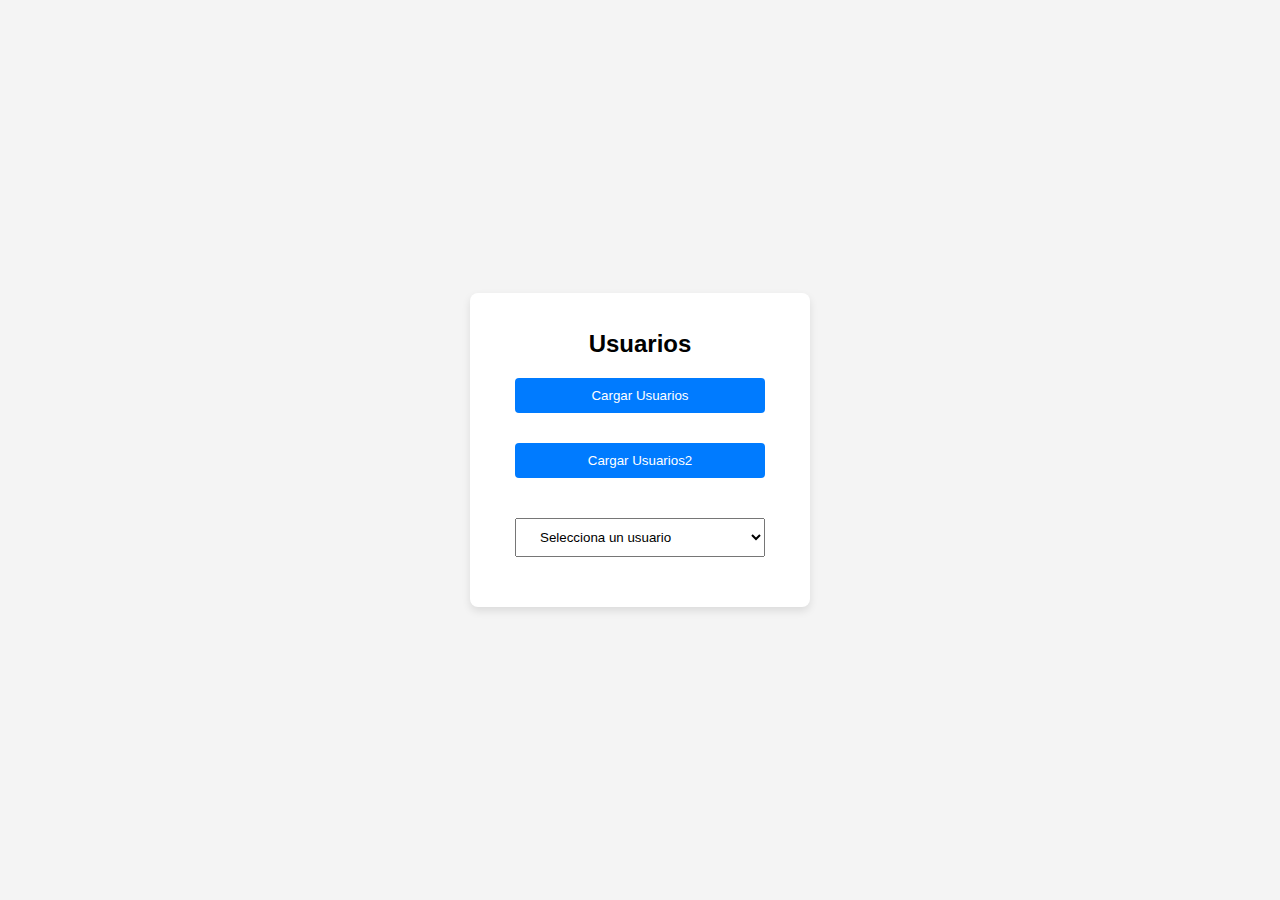
<file: asyncAwait/index.html>
<!DOCTYPE html>
<html lang="es">
<head>
  <meta charset="UTF-8">
  <meta name="viewport" content="width=device-width, initial-scale=1.0">
  <title>Ejemplo de Async/Await</title>
  <link rel="stylesheet" href="css/styles.css">
</head>
<body>
 <div class="container">
    <h1>Usuarios</h1>
    <div class="card">
      <button id="loadButton">Cargar Usuarios</button>
      <button id="loadButton2">Cargar Usuarios2</button>
<div id="salida2">

</div>
      
      <select id="userSelect" class="selectstyle">
        <option value="" disabled selected>Selecciona un usuario</option>
      </select>
      <div id="errorMessage" class="error-message">
      <!-- Aquí se mostrarán los errores -->
      </div>
    </div>
  </div>

  <script src="javascript/script.js"></script>
</body>
</html>
</file>
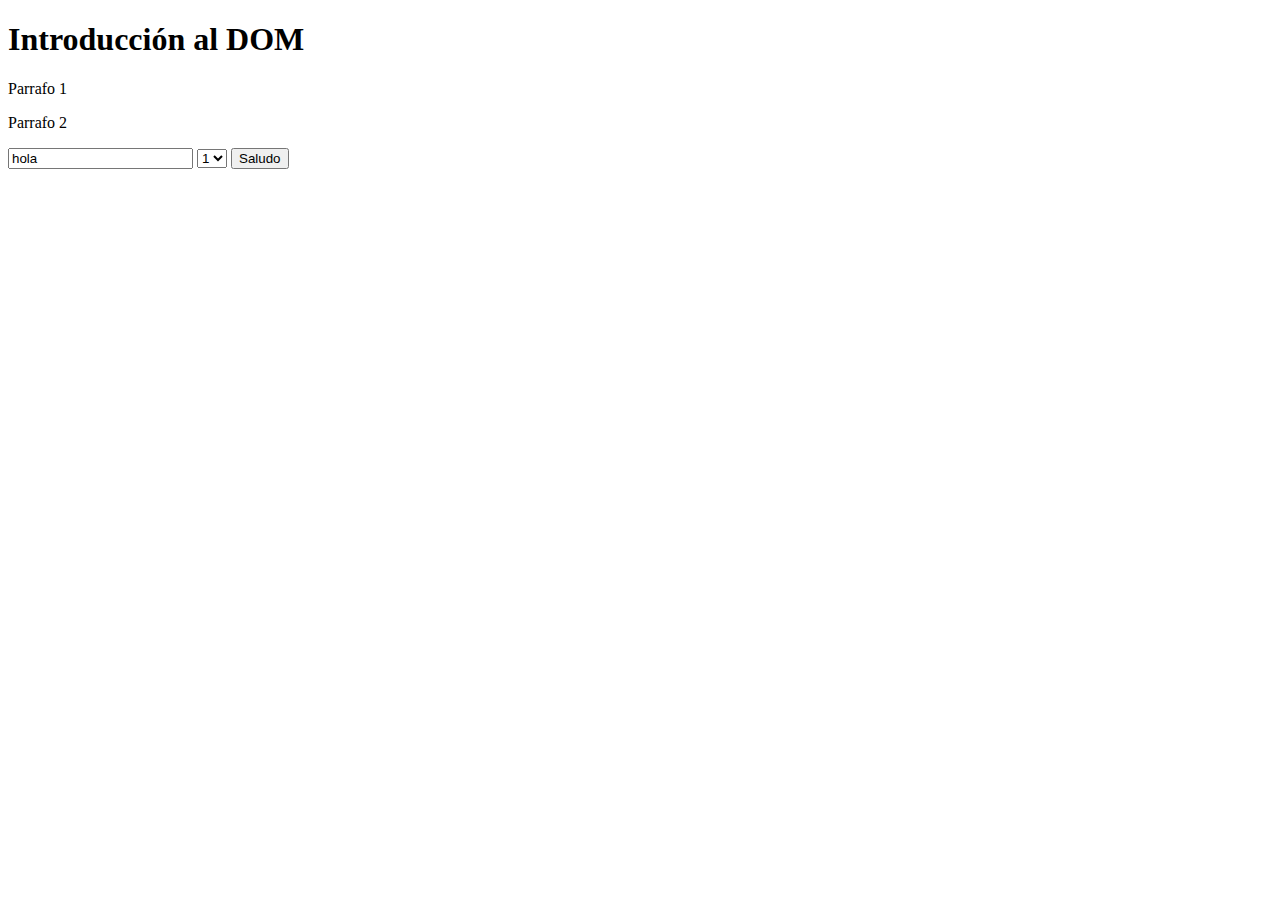
<file: DOM/index.html>
<!DOCTYPE html>
<html lang="en">
<head>
    <meta charset="UTF-8">
    <meta name="viewport" content="width=device-width, initial-scale=1.0">
    <title>Introducción al DOM</title>
</head>
<body>
    <h1>Introducción al DOM</h1>
    <p id="par1">Parrafo 1</p>
    <p id="par2">Parrafo 2</p>
    <input id="saludos" type="text" value="hola">
    
    <select id="opciones">
        <option value="1">1</option>
        <option value="2">2</option>
        <option value="3">3</option>
    </select>
    
    <button onclick="saludar()">Saludo</button>
    <script>
        const parrafo1 = document.getElementById("par1").textContent;
        console.log(parrafo1);
        
        function saludar(){
            const valor = document.getElementById("opciones").value;

            console.log(valor);
        }
    </script>
</body>
</html>
</file>
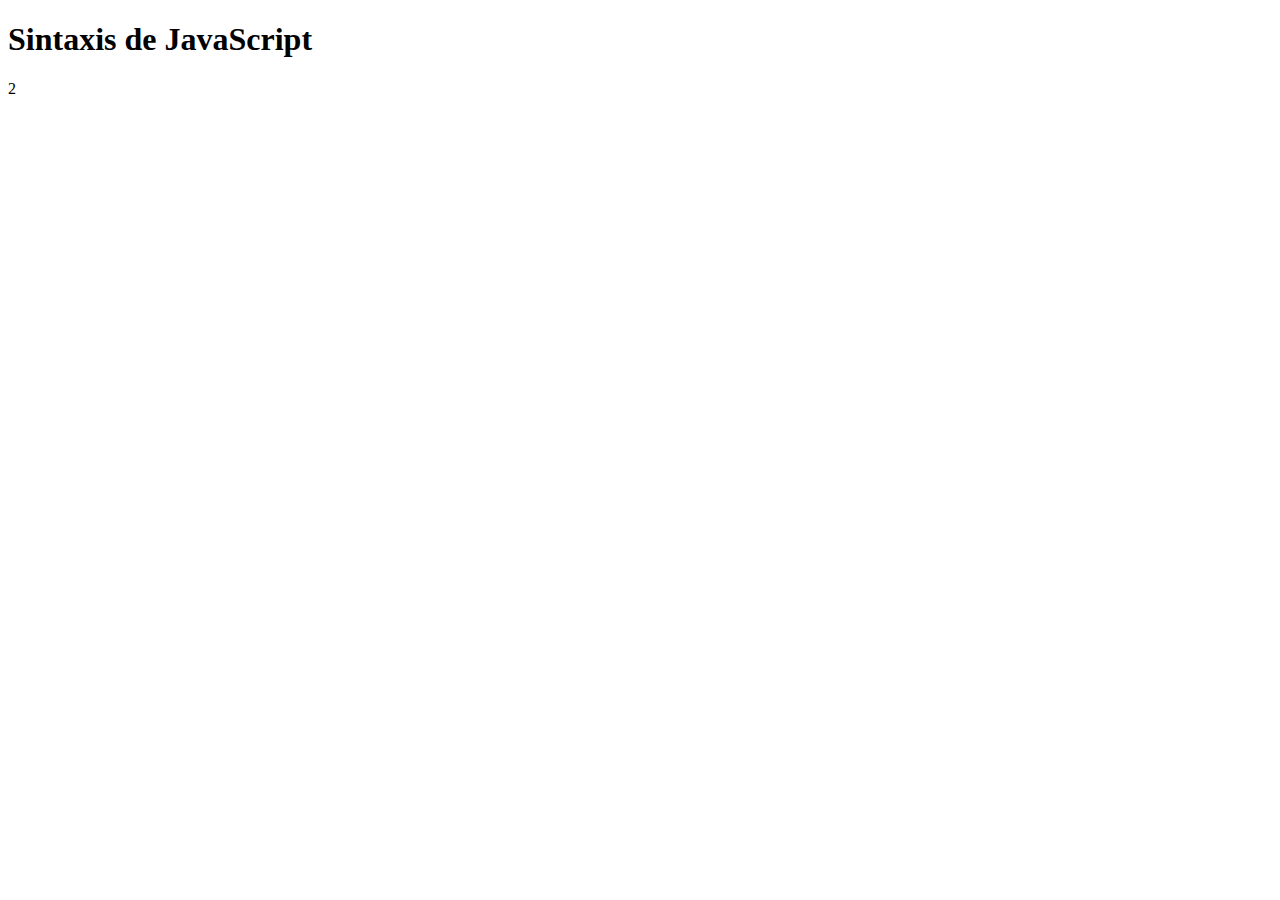
<file: SintaxisJavaScript/index.html>
<!DOCTYPE html>
<html lang="en">
<head>
    <meta charset="UTF-8">
    <meta name="viewport" content="width=device-width, initial-scale=1.0">
    <title>Curso JavaScript | Sintaxis JavaScript</title>
</head>
<body>
    <h1>Sintaxis de JavaScript</h1>2
    <script>
        //Este es un ejemplo de comentario
        /*Comentario 1 linea 
          Comentario 2 lineas */
        
        /*Cuando declaramos con let, le estamos indicando al programa que esta variable 
        puede cambiar en tiempo de ejecución*/
        let saludo = "hola buenas noches";
        saludo = "nuevo valor";

        //console.log(saludo);
        /*Asi es como se declara una varaible constante*/
        const edad = 3.1416;
        //console.log(edad);

        /*const repeticiones = 10;
        let incremento = 1;

        for(incremento ; incremento <= repeticiones; incremento ++){
            console.log("No. repetición : "+incremento+" de :"+repeticiones);
        }*/

        let nombre = "Sergio";
        bombre = "enrique";
        //console.log(nombre);

        /*Una array se definen los valorer entre corchetes 
        separados por , coma */
        let miarreglo = [1,2,3,4,5,6,7,8];
        miarreglo.push("Sergio"); //Aqui agregamos un elemento al array
        //miarreglo.pop();          // Para quitar el ultimo elemento
        

        for (let index = 0; index < miarreglo.length; index++) {
            const element = miarreglo[index] ;
            if(typeof(element) == "number"){
                if(element % 2 == 0 ){
                // console.log("El numero ",element," es par");
                }
            else{
                //console.log("El numero ",element," es impar");
                }
            }
            
        }

        const esVerdad =  true;
        const esFalso  =  false;

        //console.log("Valor verdadero : ",esVerdad," valor falso : ",esFalso);

        let persona = {nombre:"Sergio",edad:34,estado:"Hidalgo",telefono:"7712212104"};
        let nombres = persona.edad;
        //console.log(persona);
        //console.log(nombres);

        /*if = SI se cumple la condición se eejcuta el codigo asiganado y si no tambien el 
        ejecuta el codigo asiganado*/
        //ejempo del operado AND &&
        const n1 =  "5";
        const n2 =  "15";
        /*if(n1 === n2){
            console.log("son iguales");
        }else{
            console.log("no son iguales");
        }*/

        /*if(n1 !== n2 ){
            console.log("no son iguales");
        }else{
            console.log("Son iguales");
        }*/

        if(parseInt(n1) >= parseInt(n2))
        {
            //console.log("El valor de n1 ",n1," y de n2 el mayor");
        }else{
           // console.log("El valor de n1 ",n1," y de n2 ",n2, "son diferentes.");
        }

        function saludar (n2){
            return "Hola, "+n2;
        }

        function despedir(n2){
            let despedida = "Adios";
            return despedida;
        }

        //console.log(saludar(n2));
        //console.log(despedir(n2));

        /*let frutas = ["Manzana","Piña","Pera"];
        console.log(frutas.length);
        
        frutas.push("Tamarindo");

        console.log(frutas.length);*/

        



    </script>
</body>
</html>
</file>
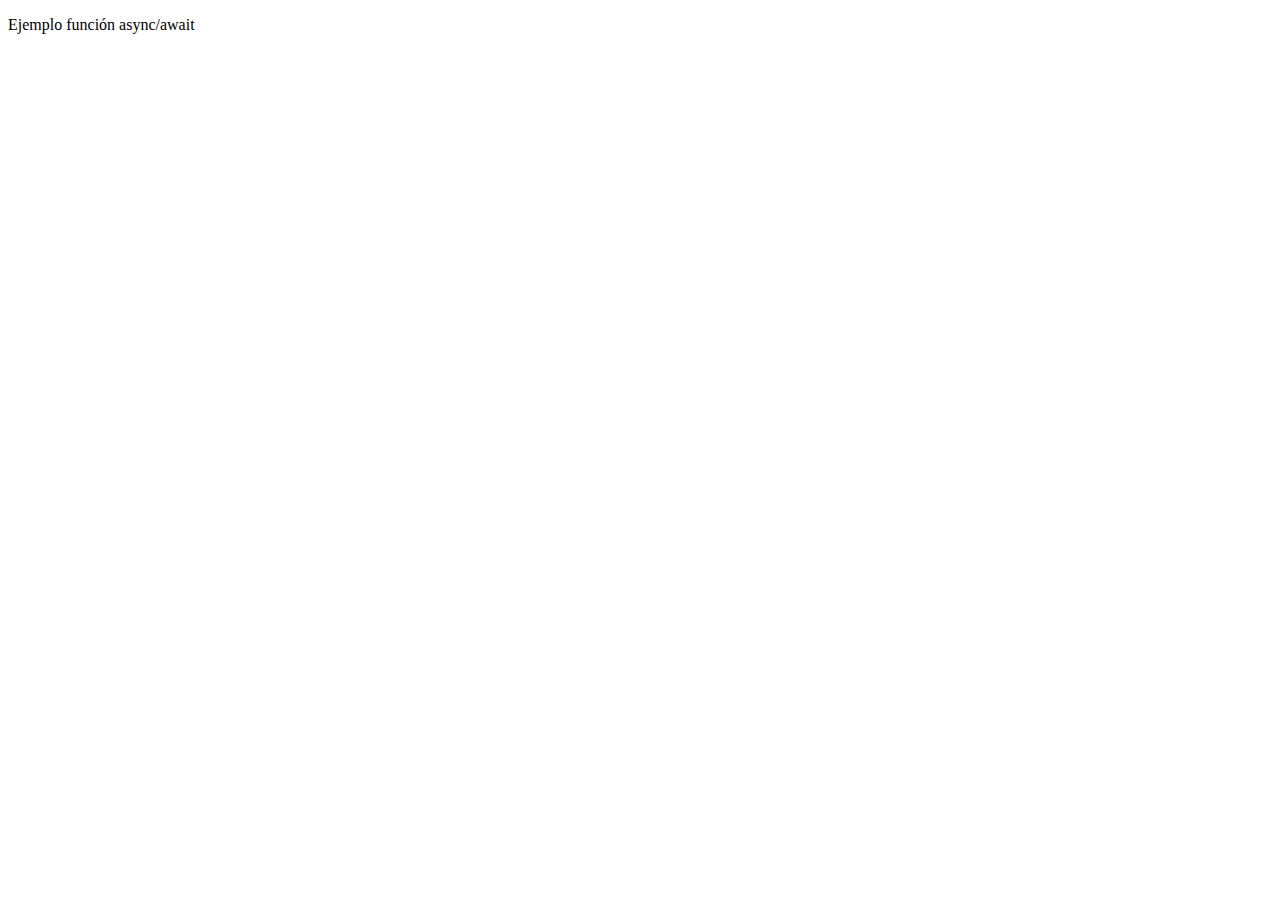
<file: asyncAwait/Ejemplos_Asinc_awit/index.html>
<!DOCTYPE html>
<html lang="en">
<head>
  <meta charset="UTF-8">
  <meta name="viewport" content="width=device-width, initial-scale=1.0">
  <title>Ejemplo función async/await</title>
</head>
<body>
  <p>Ejemplo función async/await</p>
</body>
<script>

  async function obtenerUsuario() {
  try {
    const respuesta = await fetch('https://jsonplaceholder.typicode.com/users/1');
    //console.log(respuesta);
    
    if (!respuesta.ok) {
      throw new Error('Error en la respuesta de la API');
    }
    const datos = await respuesta.json();
    console.log('Datos del usuario:', datos.name," Compania : ",datos.company.name);
  } catch (error) {
    console.error('Hubo un problema con la solicitud:', error);
  }
}

obtenerUsuario();

</script>
</html>
</file>
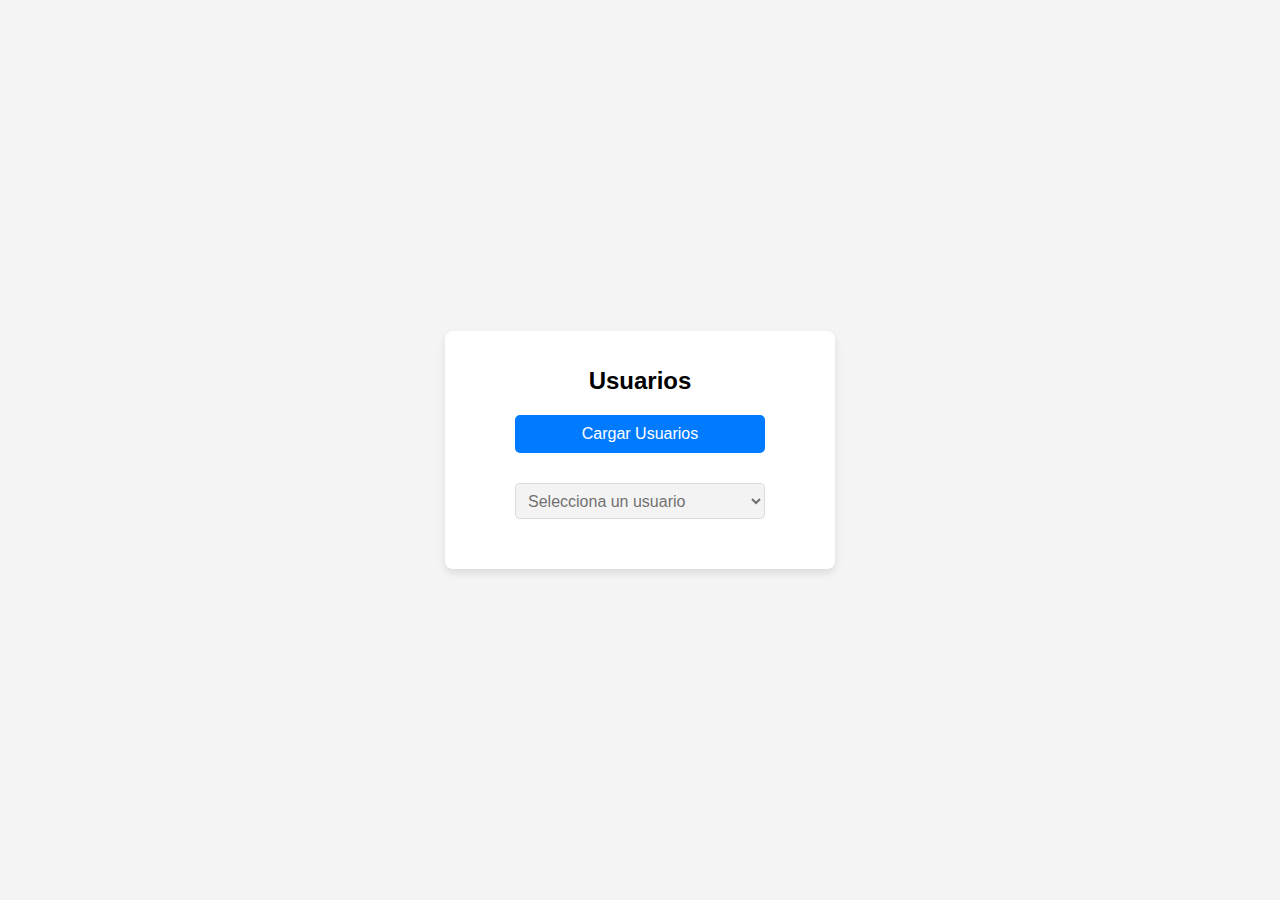
<file: asyncAwait/inicio.html>
<!DOCTYPE html>
<html lang="es">
<head>
  <meta charset="UTF-8">
  <meta name="viewport" content="width=device-width, initial-scale=1.0">
  <title>Ejemplo de Async/Await</title>
  <link rel="stylesheet" href="css/styles2.css">
</head>
<body>
<div class="container">
    <h1>Usuarios</h1>
    <div class="card">
        <!-- Botón para cargar usuarios -->
        <button id="loadButton">Cargar Usuarios</button>

        <!-- Select para mostrar los usuarios cargados -->
        <select id="userSelect" class="user-list" disabled>
            <option value="">Selecciona un usuario</option>
        </select>

        <!-- Área para mostrar los mensajes de error -->
        <div id="errorMessage" class="error-message"></div>
    </div>

    <!-- Contenedor para mostrar las tarjetas de los usuarios -->
    <div id="userCards" class="user-cards-container">
        <!-- Las tarjetas de usuario se agregarán aquí dinámicamente -->
        <div id="userCardTemplate" class="card" style="display:none;">
            <h3 id="userName"></h3>
            <p id="userUsername"></p>
            <p id="userEmail"></p>
            <p id="userCity"></p>
        </div>
    </div>
</div>

<script src="javascript/script2.js"></script>
</body>
</html>
</file>
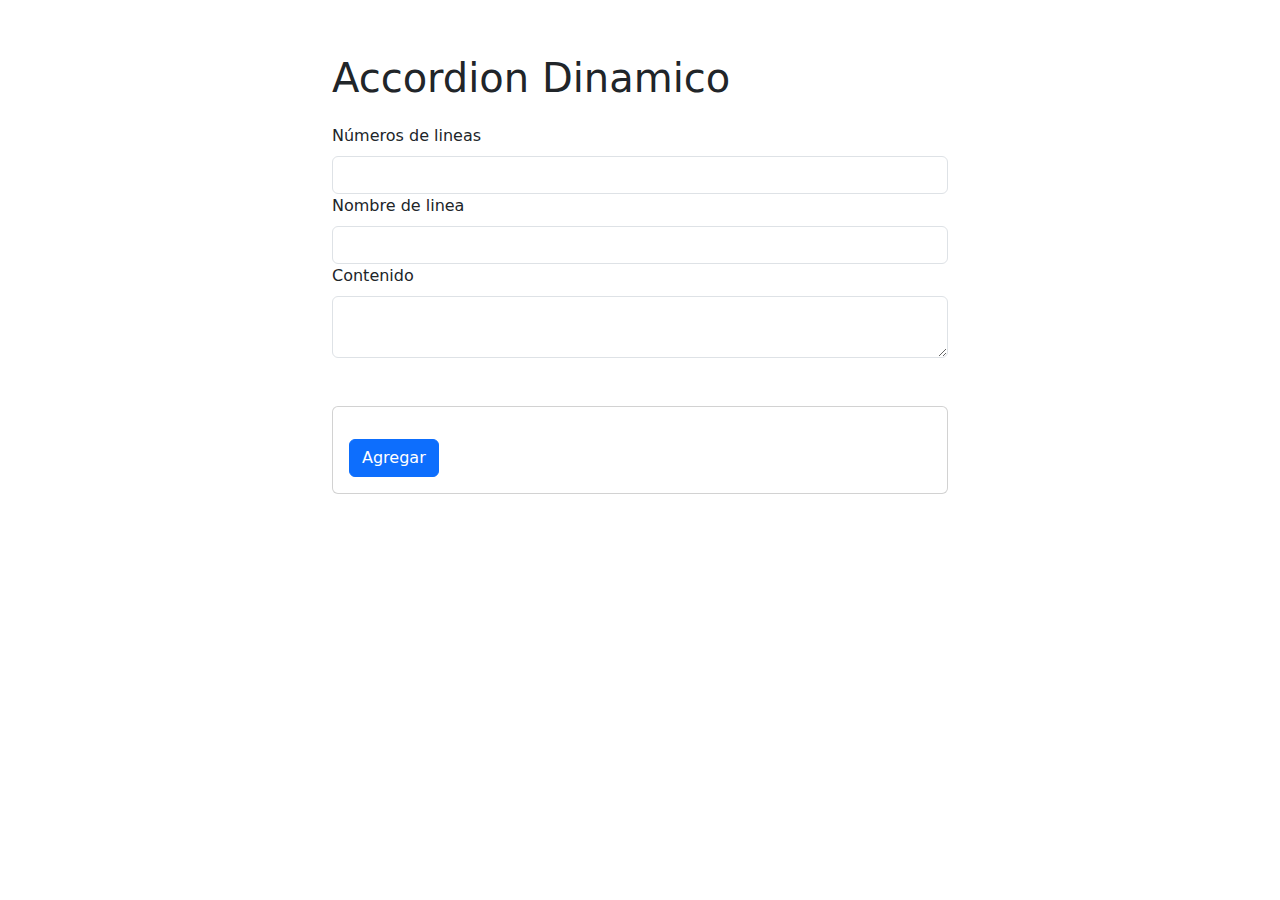
<file: DOM/accordionDinamico.html>
<!-- <!doctype html>
<html lang="es">
  <head>
    <meta charset="utf-8">
    <meta name="viewport" content="width=device-width, initial-scale=1">
    <title>Accordion Dinamico</title>
    <link href="https://cdn.jsdelivr.net/npm/bootstrap@5.3.3/dist/css/bootstrap.min.css" rel="stylesheet">
  </head>
  <body>
    <div class="container mt-5">
        <p class="fs-1">Accordion Dinamico</p>
        <div class="card w-100 mb-3">
            <div class="card-body">

                <div class="accordion mb-3" id="accordionExample">

                    <div class="accordion-item">

                    <h2 class="accordion-header">
                        <button class="accordion-button" type="button" data-bs-toggle="collapse" data-bs-target="#collapseOne" aria-expanded="true" aria-controls="collapseOne">
                        Accordion Item #1
                        </button>
                    </h2>

                    <div id="collapseOne" class="accordion-collapse collapse show" data-bs-parent="#accordionExample">
                        <div class="accordion-body">
                        <strong>This is the first item's accordion body.</strong> It is shown by default, until the collapse plugin adds the appropriate classes that we use to style each element. These classes control the overall appearance, as well as the showing and hiding via CSS transitions. You can modify any of this with custom CSS or overriding our default variables. It's also worth noting that just about any HTML can go within the <code>.accordion-body</code>, though the transition does limit overflow.
                        </div>
                    </div>

                    </div>

                </div>
                <button onclick="agregarItem()" class="btn btn-primary">Agregar</button>

            </div>
        </div>
    </div>

    <script>
      function agregarItem() {
        let itemAccordion = document.getElementById("accordionExample").value;

      }
    </script>
    
    <script src="https://cdn.jsdelivr.net/npm/bootstrap@5.3.3/dist/js/bootstrap.bundle.min.js"></script>
  </body>  
</html> -->


<!--<!doctype html>
<html lang="es">
  <head>
    <meta charset="utf-8">
    <meta name="viewport" content="width=device-width, initial-scale=1">
    <title>Accordion Dinamico</title>
    <link href="https://cdn.jsdelivr.net/npm/bootstrap@5.3.3/dist/css/bootstrap.min.css" rel="stylesheet">
  </head>
  <body>
    <div class="container mt-5">
      <p class="fs-1">Accordion Dinamico</p>

      <div class="pb-3">
        <p>Números de lineas</p>
        <input type="text" id="numerosLineas">
        
        <p>Nombre de linea</p>
        <input type="text" id="nombreLinea">

        <p>contenido</p>
        <textarea id="contenido"></textarea>
      </div>
    
        <div class="card w-100 mb-3">
            <div class="card-body">
                <div class="accordion mb-3" id="accordionExample">
            
                </div>
                <button onclick="agregarItem()" class="btn btn-primary">Agregar</button>
            </div>
        </div>
    </div>

    <script>
      let itemAccordion = 0;

      function agregarItem() {
        itemAccordion++;
        let numerosLineas = document.getElementById("numerosLineas").value;
        let nombrelinea = document.getElementById("nombreLinea").value;
        let contenido   = document.getElementById("contenido") .value;

        for (let i = 0; i < numerosLineas; i++){
          let nuevoItem = document.createElement('div');

          //nuevoItem = document.createElement("div");
          nuevoItem.className = "accordion-item";

          let nuevoHeaderId = 'heading' + itemAccordion + i;
          let nuevoItemId = 'collapse' + itemAccordion + i;

          
          nuevoItem.innerHTML = `
            <h2 class="accordion-header" id="${nuevoHeaderId}">
              <button class="accordion-button" type="button" data-bs-toggle="collapse" data-bs-target="#${nuevoItemId}" aria-expanded="false" aria-controls="${nuevoItemId}">
                Accordion #${i + 1}
              </button>
            </h2>
            <div id="${nuevoItemId}" class="accordion-collapse collapse" data-bs-parent="#accordionExample">
              <div class="accordion-body">
                <strong>Este es el body Accordion #${i + 1}.</strong>
              </div>
            </div>
          `;

          document.getElementById('accordionExample').appendChild(nuevoItem);
        }
      }
    </script>
    
    <script src="https://cdn.jsdelivr.net/npm/bootstrap@5.3.3/dist/js/bootstrap.bundle.min.js"></script>
  </body>  
</html>-->

<!doctype html>
<html lang="es">
  <head>
    <meta charset="utf-8">
    <meta name="viewport" content="width=device-width, initial-scale=1">
    <title>Accordion Dinamico</title>
    <link href="https://cdn.jsdelivr.net/npm/bootstrap@5.3.3/dist/css/bootstrap.min.css" rel="stylesheet">
  </head>
  <body>
    <div class="container mt-5 w-50">
      <p class="fs-1">Accordion Dinamico</p>

      <div class="mb-5">
        <label class="form-label">Números de lineas</label>
        <input class="form-control" type="text" id="numerosLineas">
        
        <label class="form-label">Nombre de linea</label>
        <input class="form-control" type="text" id="nombreLinea">

        <label class="form-label">Contenido</label>
        <textarea class="form-control" id="contenido"></textarea>
      </div>
    
        <div class="card w-100 mb-3">
            <div class="card-body">
                <div class="accordion mb-3" id="accordionExample">
            
                </div>
                <button onclick="generarAcordion()" class="btn btn-primary">Agregar</button>
            </div>
        </div>
    </div>
    <!-- <p>texto para comentar</p> -->

    <script>
      let itemAccordion = 0;

      function agregarItem(numerosLineas) {
        itemAccordion++;
        
        let nombrelinea = document.getElementById("nombreLinea").value;
        let contenido   = document.getElementById("contenido") .value;

        
          let nuevoItem = document.createElement('div');

          //nuevoItem = document.createElement("div");
          nuevoItem.className = "accordion-item";

          let nuevoHeaderId = 'heading' + itemAccordion + numerosLineas;
          let nuevoItemId = 'collapse' + itemAccordion + numerosLineas;

          
          nuevoItem.innerHTML = `
            <h2 class="accordion-header" id="${nuevoHeaderId}">
              <button class="accordion-button" type="button" data-bs-toggle="collapse" data-bs-target="#${nuevoItemId}" aria-expanded="false" aria-controls="${nuevoItemId}">
                Accordion #${numerosLineas + 1}
              </button>
            </h2>
            <div id="${nuevoItemId}" class="accordion-collapse collapse" data-bs-parent="#accordionExample">
              <div class="accordion-body">
                <strong>Este es el body Accordion #${numerosLineas + 1}.</strong>
              </div>
            </div>
          `;

          document.getElementById('accordionExample').appendChild(nuevoItem);
        
      }
      function generarAcordion () {
        let numerosLineas = document.getElementById("numerosLineas").value;
        for (let i = 0; i < numerosLineas; i++){
          agregarItem(i);
        }
        
      }
    </script>
    
    <script src="https://cdn.jsdelivr.net/npm/bootstrap@5.3.3/dist/js/bootstrap.bundle.min.js"></script>
  </body>  
</html>
</file>
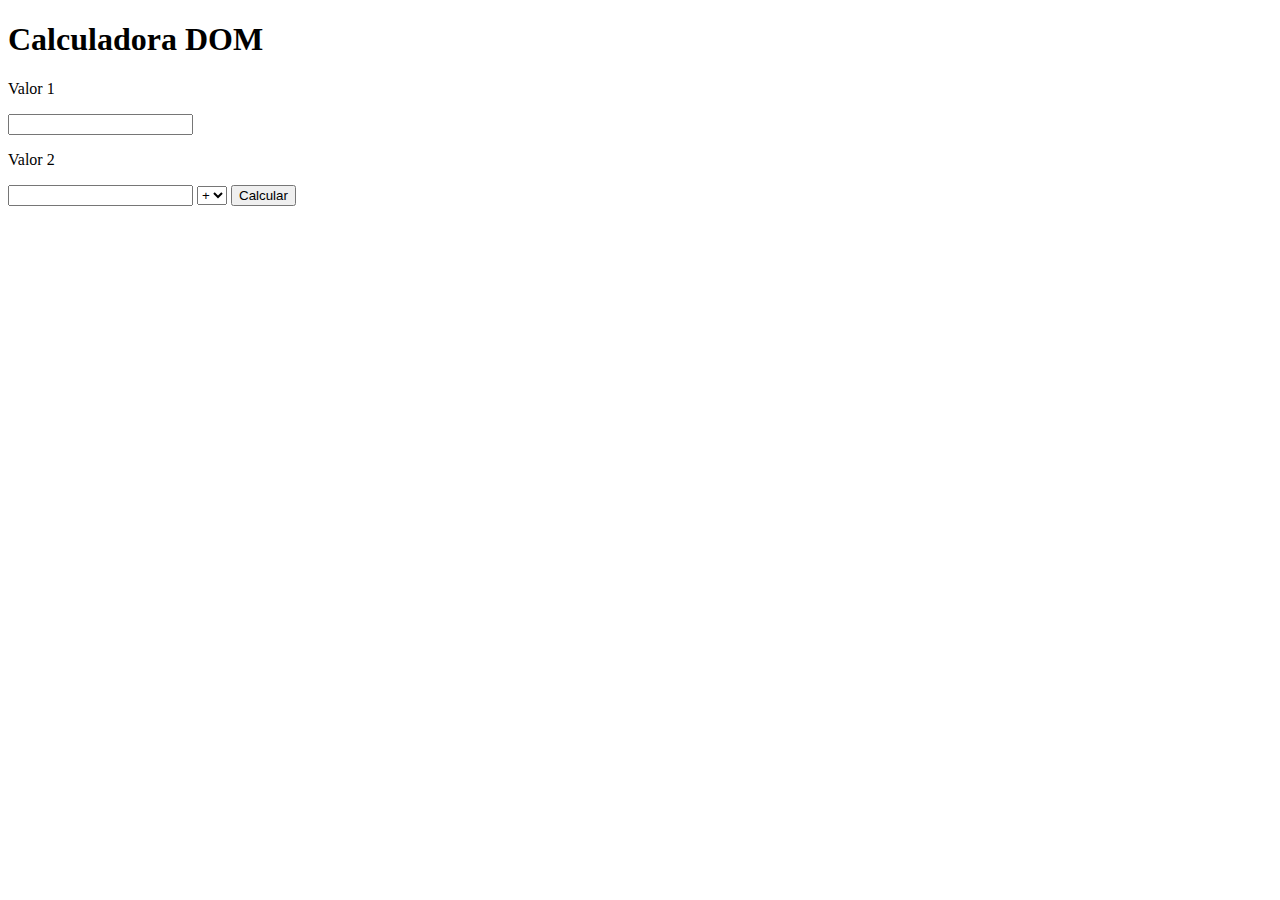
<file: DOM/calculadora.html>
<!DOCTYPE html>
<html lang="en">
<head>
    <meta charset="UTF-8">
    <meta name="viewport" content="width=device-width, initial-scale=1.0">
    <title>Calculadora DOM</title>
</head>
<body>
    <h1>Calculadora DOM</h1>
    <p id="par1">Valor 1</p>
    <input id="v1" type="text" value="">
    <p id="par2">Valor 2</p>
    <input id="v2" type="text" value="">
   
    <select id="opciones">
        <option value="suma">+</option>
        <option value="resta">-</option>
        <option value="multiplicacion">*</option>
        <option value="division">/</option>
    </select>
    <button onclick="Calcular()">Calcular</button>
    <p id="resultado"></p>
 
    
    <script>
        function Calcular(){
            let num1=document.getElementById("v1").value;
            let num2=document.getElementById("v2").value;
            let operaciones=document.getElementById("opciones").value;
            let resultado=0;
        
            if (operaciones=="suma"){
                resultado=parseInt(num1)+parseInt(num2);
            }
            else if (operaciones=="resta"){
                resultado=parseInt(num1)-parseInt(num2);
            }
            else if (operaciones=="multiplicacion"){
                resultado=parseInt(num1)*parseInt(num2);
            }
            else if (operaciones=="division"){
                resultado=parseInt(num1)/parseInt(num2);
            }
            document.getElementById("resultado").innerHTML="<p>El resultado de la operación " +operaciones+ " es: " +resultado+ "</p>";
       
        /*console.log(num1);
        console.log(num2);
        console.log(operaciones);*/

        }
    </script>
</body>
</html>
</file>
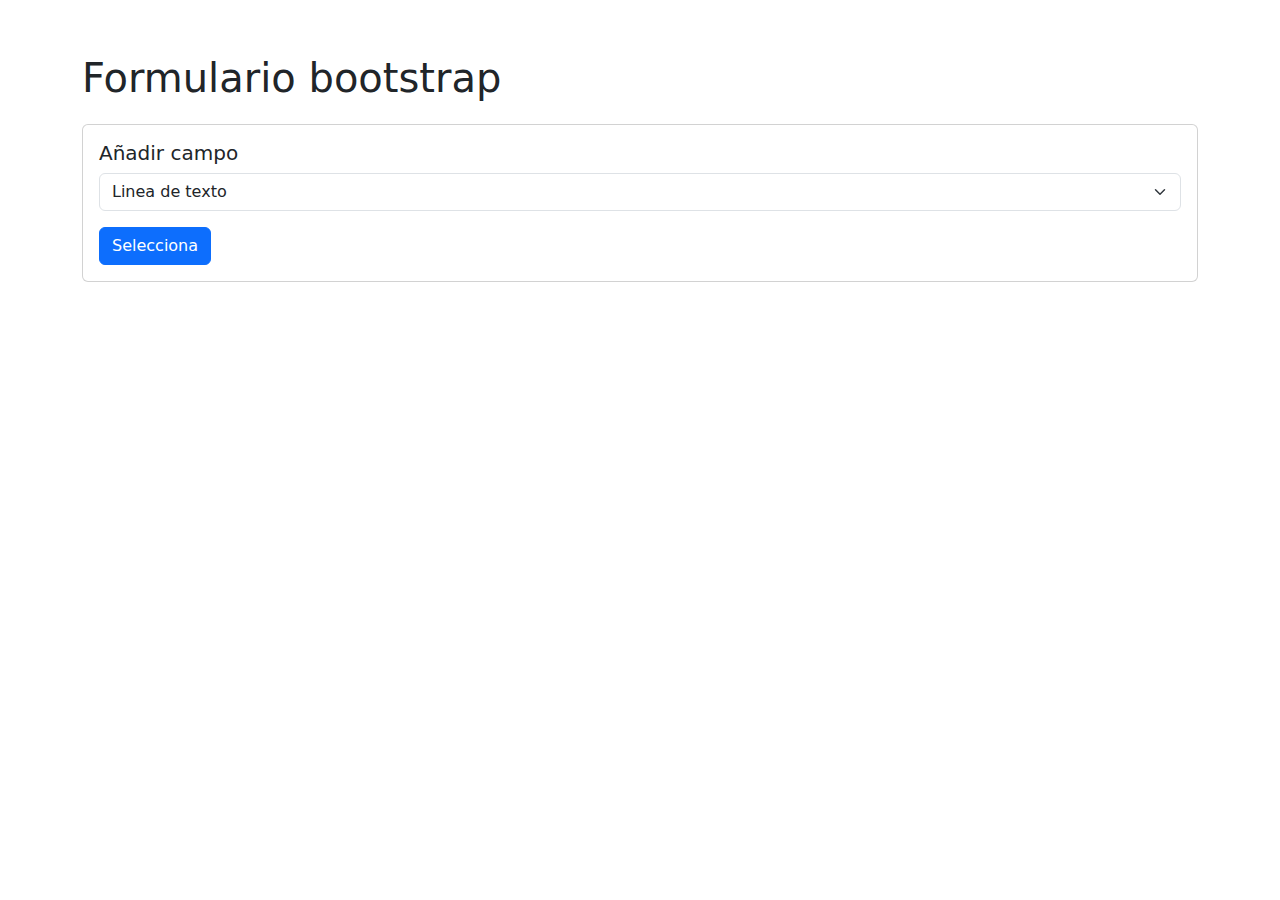
<file: DOM/generaFomularios.html>
<!doctype html>
<html lang="es">
  <head>
    <meta charset="utf-8">
    <meta name="viewport" content="width=device-width, initial-scale=1">
    <title>Formulario bootstrap</title>
    <link href="https://cdn.jsdelivr.net/npm/bootstrap@5.3.3/dist/css/bootstrap.min.css" rel="stylesheet">
  </head>
  <body>
    <div class="container mt-5">
      <p class="fs-1">Formulario bootstrap</p>
      <div class="card w-100 mb-3">
          <div class="card-body">
              <h5 class="card-title">Añadir campo</h5>
              <select id="opciones" class="form-select mb-3">
                  <option value="1">Linea de texto</option>
                  <option value="2">Área de texto</option>
                  <option value="3">Acordion</option>
              </select>
              <button onclick="agregarItem()" class="btn btn-primary">Selecciona</button>
          </div>
      </div>
      <div id="contenedorTarjetas" class="w-100"></div>
    </div>
    <!-- TAREA <div>
      <div class="accordion" id="accordionExample">

        <div class="accordion-item">

          <h2 class="accordion-header">
            <button class="accordion-button" type="button" data-bs-toggle="collapse" data-bs-target="#collapseOne" aria-expanded="true" aria-controls="collapseOne">
              Accordion Item #1
            </button>
          </h2>

          <div id="collapseOne" class="accordion-collapse collapse show" data-bs-parent="#accordionExample">
            <div class="accordion-body">
              <strong>This is the first item's accordion body.</strong> It is shown by default, until the collapse plugin adds the appropriate classes that we use to style each element. These classes control the overall appearance, as well as the showing and hiding via CSS transitions. You can modify any of this with custom CSS or overriding our default variables. It's also worth noting that just about any HTML can go within the <code>.accordion-body</code>, though the transition does limit overflow.
            </div>
          </div>

        </div>

      </div>
    </div> -->

    <script>
      function agregarItem() {
        let valorItem = document.getElementById("opciones").value;
        let contenedor = document.getElementById("contenedorTarjetas");
        let tarjeta, tarjetaBody, inputElemento;
  
        tarjeta = document.createElement("div");
        tarjeta.className = "card w-100 mb-3";
  
        tarjetaBody = document.createElement("div");
        tarjetaBody.className = "card-body";
  
        if (valorItem == "1") {
            inputElemento = document.createElement("input");
            inputElemento.className = "form-control";
            inputElemento.placeholder = "Escribe algo...";
        } else if (valorItem == "2") {
            inputElemento = document.createElement("textarea");
            inputElemento.className = "form-control";
            inputElemento.placeholder = "Escribe un párrafo...";
        } else if (valorItem === "3") {
            inputElemento = document.createElement("select");
            inputElemento.className = "form-select";
            
            const option1 = document.createElement("option");
            option1.value = "opcion1";
            option1.textContent = "Opción 1";
            inputElemento.appendChild(option1);
  
            const option2 = document.createElement("option");
            option2.value = "opcion2";
            option2.textContent = "Opción 2";
            inputElemento.appendChild(option2);
  
            const option3 = document.createElement("option");
            option3.value = "opcion3";
            option3.textContent = "Opción 3";
            inputElemento.appendChild(option3);
        }
  
        tarjetaBody.appendChild(inputElemento);
        tarjeta.appendChild(tarjetaBody);
        contenedor.appendChild(tarjeta);
      }
    </script>
    
    <script src="https://cdn.jsdelivr.net/npm/bootstrap@5.3.3/dist/js/bootstrap.bundle.min.js"></script>
  </body>  
</html>
</file>
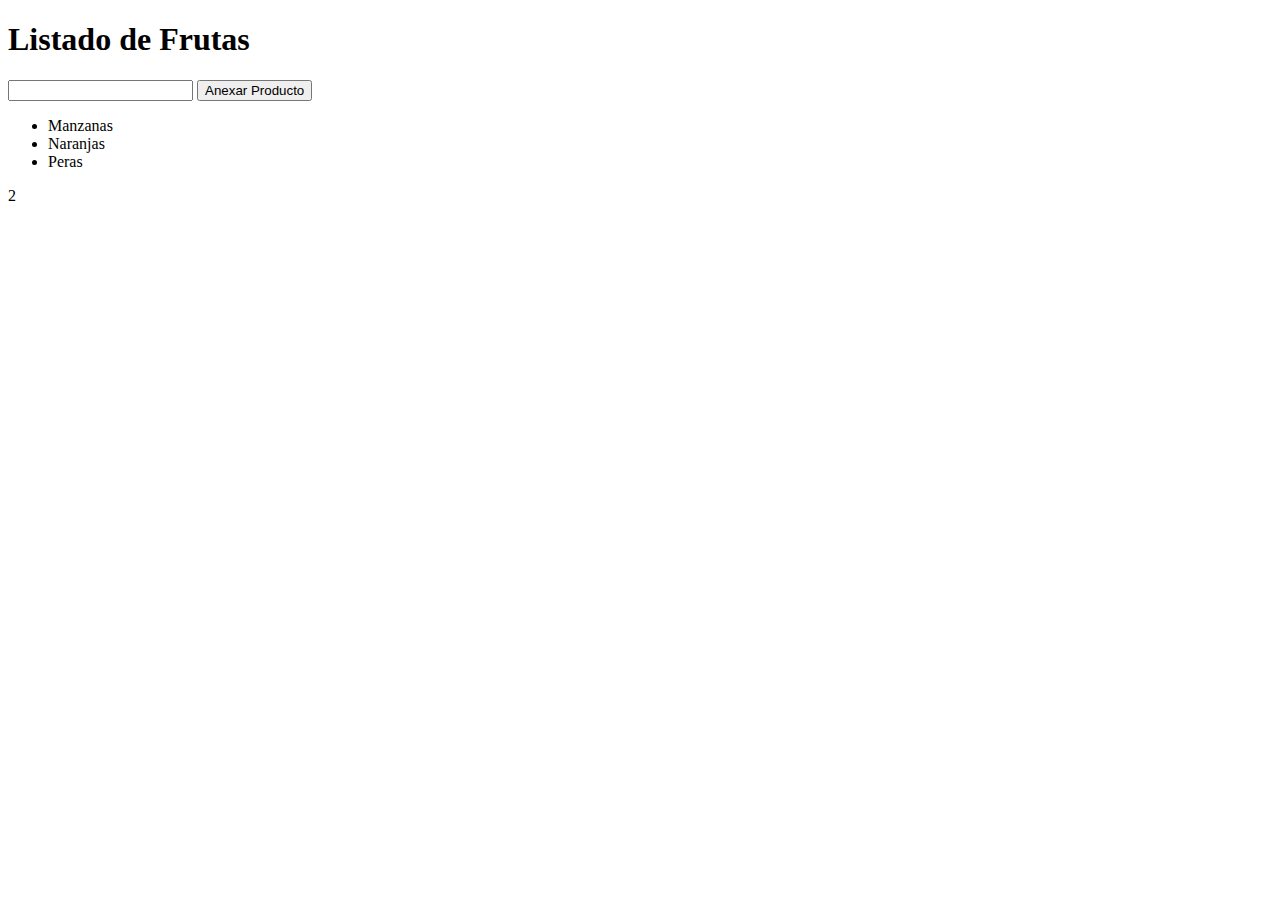
<file: DOM/listadoDOM.html>
<!DOCTYPE html>
<html lang="en">
<head>
    <meta charset="UTF-8">
    <meta name="viewport" content="width=device-width, initial-scale=1.0">
    <title>Listado DOM</title>
</head>
<body>
    <h1>Listado de Frutas</h1>
    <input id="miInpunt" type="text" value="">
    <button onclick="Anexar()">Anexar Producto</button>
    <ul id="lista">
        <li>Manzanas</li>
        <li>Naranjas</li>
        <li>Peras</li>
    </ul>
    <script>
         function Anexar(){
            var miInput=document.getElementById("miInpunt").value;
            const lista = document.getElementById("lista");
            const nuevoElemento = document.createElement("li");
            nuevoElemento.textContent = miInput; //Le indicamos el texto que el nuevo sub menu
            lista.appendChild(nuevoElemento); //Agregando el nuevo componente
            document.getElementById("miInpunt").value = "";
        }
    </script>
</body>
</html>2
</file>
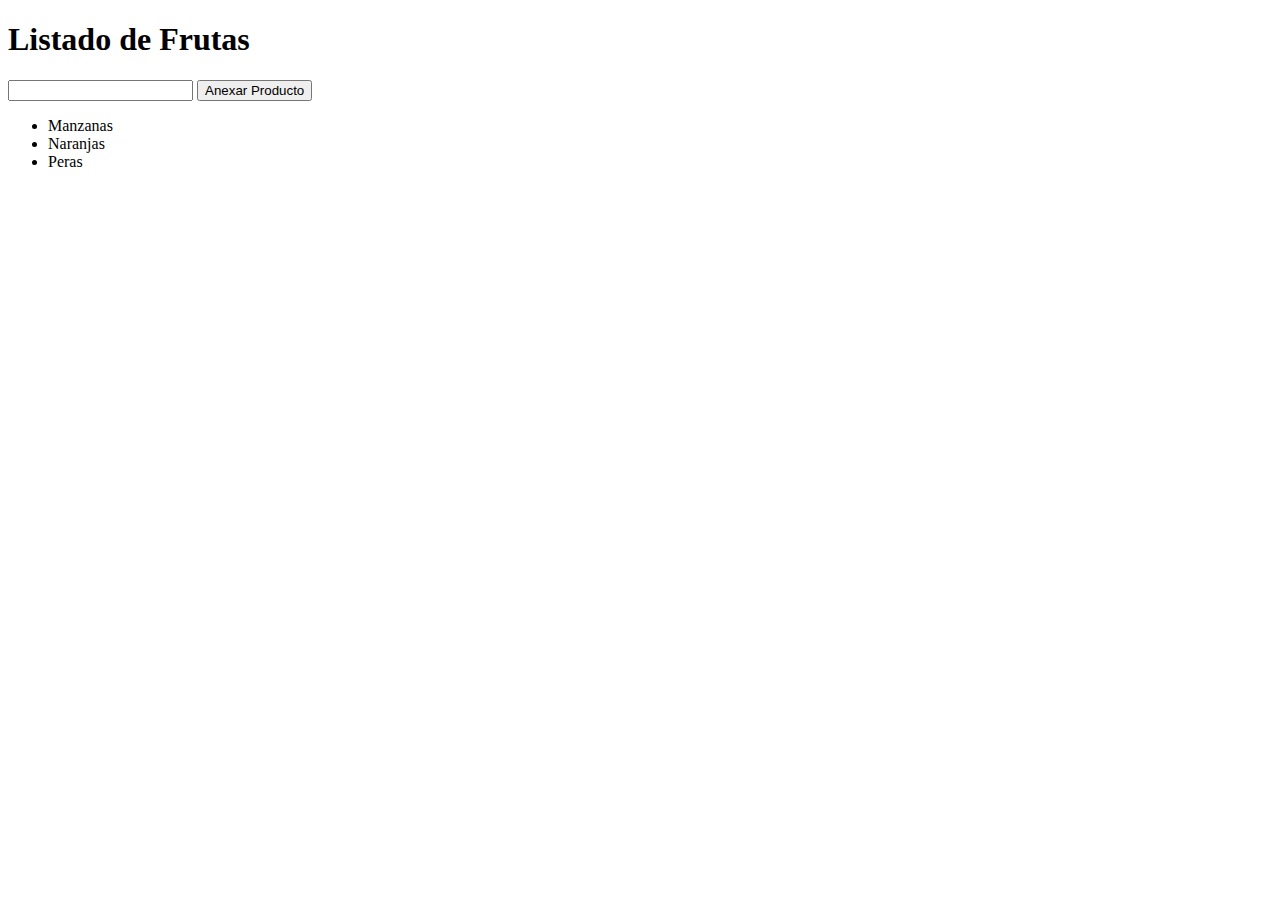
<file: DOM/listdoDOM.html>
<!DOCTYPE html>
<html lang="en">
<head>
    <meta charset="UTF-8">
    <meta name="viewport" content="width=device-width, initial-scale=1.0">
    <title>Listado DOM</title>
</head>
<body>
    <h1>Listado de Frutas</h1>
    <input id="miInpunt" type="text" value="">
    <button onclick="Anexar()">Anexar Producto</button>
    <ul id="lista">
        <li>Manzanas</li>
        <li>Naranjas</li>
        <li>Peras</li>
    </ul>
    <script>
         function Anexar(){
            var miInput=document.getElementById("miInpunt").value;
            const lista = document.getElementById("lista");
            const nuevoElemento = document.createElement("li");
            nuevoElemento.textContent = miInput; //Le indicamos el texto que el nuevo sub menu
            lista.appendChild(nuevoElemento); //Agregando el nuevo componente
            document.getElementById("miInpunt").value = "";
        }
    </script>
</body>
</html>
</file>
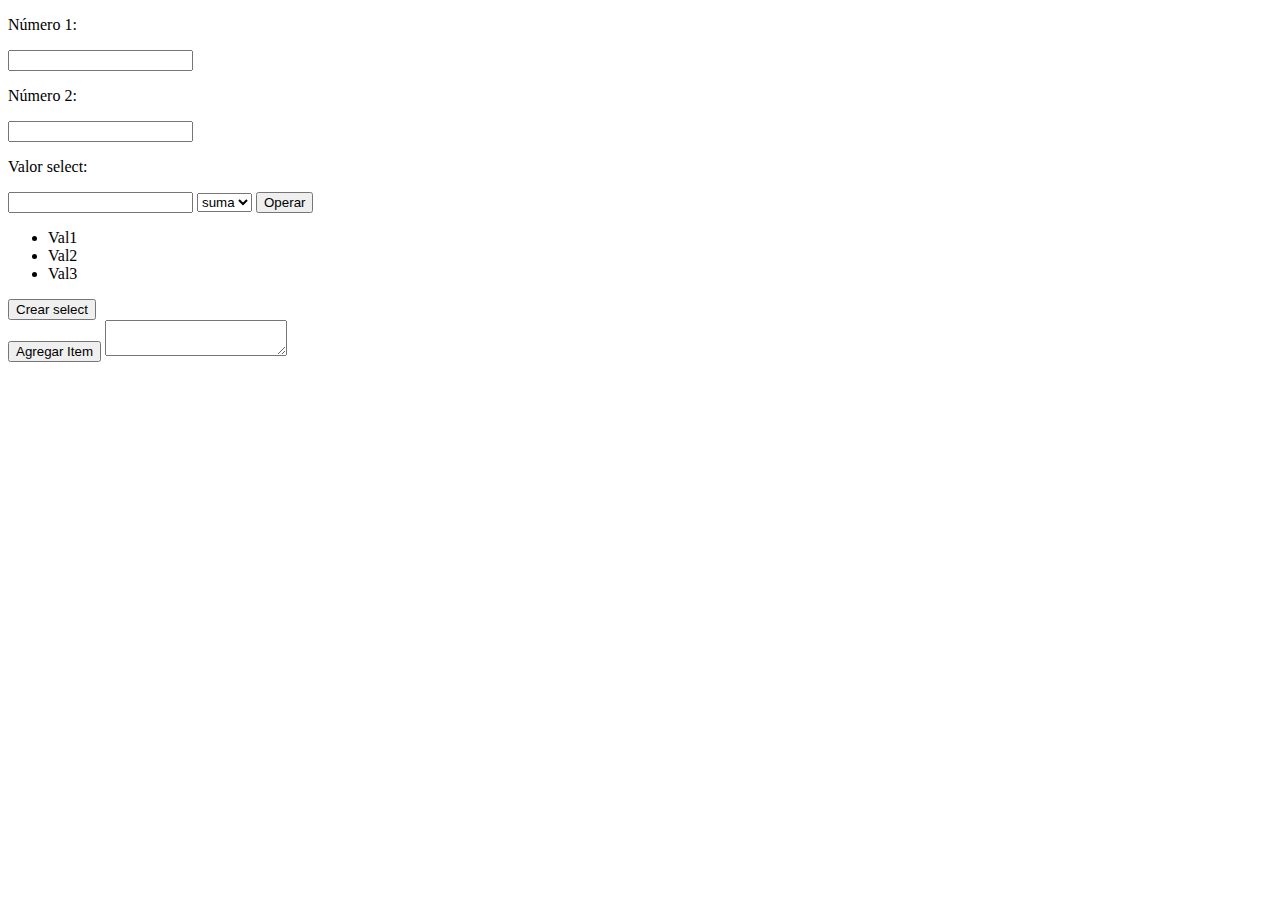
<file: DOM/operacionesDom.html>
<!DOCTYPE html>
<html lang="en">
<head>
    <meta charset="UTF-8">
    <meta name="viewport" content="width=device-width, initial-scale=1.0">
    <title>Operaciones DOM</title>
</head>
<body>
    <p>Número 1: </p><input id="num1" type="text">
    <p>Número 2: </p><input id="num2" type="text">
    <p>Valor select: </p><input id="valSelect" type="text">
    <select id="operaciones">
        <option value="+">suma</option>
        <option value="-">resta</option>
        <option value="*">multi</option>
        <option value="/">divi</option>
    </select>
    <button onclick="operar()">Operar</button>
    <p id="resultado"></p>

   <div>
        <ul id="lista">
            <li>Val1</li>
            <li>Val2</li>
            <li>Val3</li>
        </ul>
    </div>

    <button onclick="crearSelect()">Crear select</button>
    <div id="areaSelect"></div>
    <button onclick="agregarItem()">Agregar Item</button>

    <textarea id="areaTexto"></textarea>
    
    <script>
        function operar(){
            let num1 = document.getElementById("num1").value;
            let num2 = document.getElementById("num2").value;
            let operaciones = document.getElementById("operaciones").value;
            let resultado = 0;
            
            if(operaciones == "+"){
                resultado = parseInt(num1) + parseInt(num2); 
            }else if(operaciones == "-"){
                resultado = parseInt(num1) - parseInt(num2); 
            }else if(operaciones == "*"){
                resultado = parseInt(num1) * parseInt(num2); 
            }else if(operaciones == "/"){
                resultado = parseInt(num1) / parseInt(num2); 
            }
            document.getElementById("resultado").innerHTML = "<p>El resultado de la operación "+operaciones+" es : "+resultado+"</p>";

            const lista = document.getElementById("lista"); //Tomar control de nuestro compoente Lista
            
            const nuevoElemento = document.createElement("li"); //Definimos el componente a incluir
            nuevoElemento.textContent = "Nuevo elemento agregado"; //Le indicamos el texto que el nuevo sub menu
            lista.appendChild(nuevoElemento); //Agregando el nuevo componente

        }

        function agregarItem(){
            let valorItem = document.getElementById("valSelect").value;

            if(valorItem != "" && valorItem.length > 3){
            const opciones = document.getElementById("opciones");
            const nuevaOpcion = document.createElement("option");
            nuevaOpcion.textContent = valorItem;
            nuevaOpcion.value = valorItem;
            opciones.appendChild(nuevaOpcion); //Agregando el nuevo componente
            }else{
                alert("El valor dadó es incorrecto¡");
            }
        }

        function crearSelect(){
            let area = document.getElementById("areaSelect");
            area.innerHTML = " <select id='opciones'> <option value='1'>1</option> </select> ";   
        }
    </script>
</body>
</html>
</file>
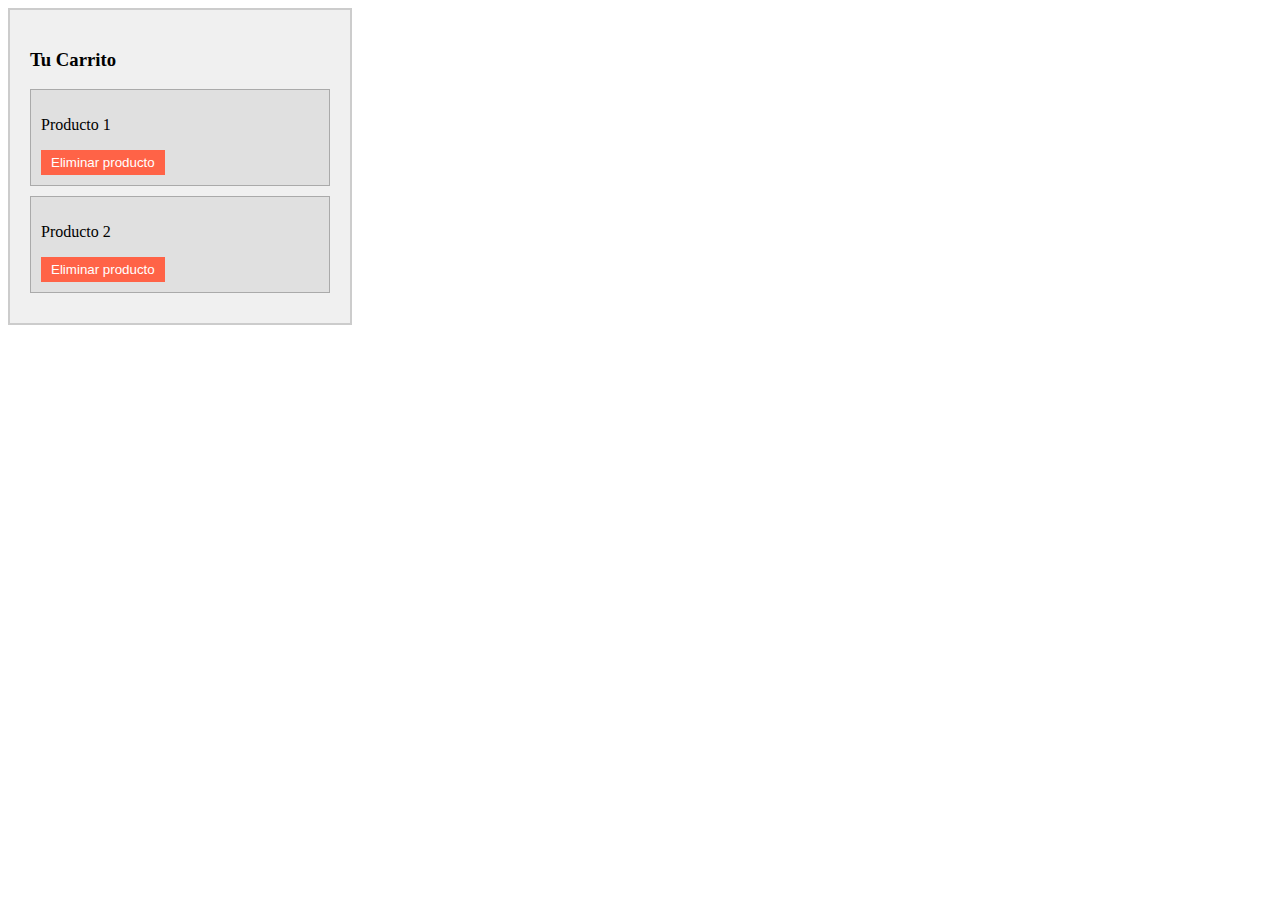
<file: Eventos/faseEventos.html>
<!DOCTYPE html>
<html lang="es">
<head>
    <meta charset="UTF-8">
    <meta name="viewport" content="width=device-width, initial-scale=1.0">
    <title>Carrito Interactivo</title>
    <style>
        #carrito {
            padding: 20px;
            background-color: #f0f0f0;
            border: 2px solid #ccc;
            width: 300px;
            position: relative;
        }
        .producto {
            padding: 10px;
            margin-bottom: 10px;
            background-color: #e0e0e0;
            border: 1px solid #aaa;
        }
        .boton {
            background-color: #ff6347;
            color: white;
            border: none;
            padding: 5px 10px;
            cursor: pointer;
        }
    </style>
</head>
<body>

<div id="carrito">
    <h3>Tu Carrito</h3>
    <div class="producto">
        <p>Producto 1</p>
        <button class="boton">Eliminar producto</button>
    </div>
    <div class="producto">
        <p>Producto 2</p>
        <button class="boton">Eliminar producto</button>
    </div>
</div>

<script>
    // Evento para cerrar el carrito si se hace clic fuera de los botones de acción
    const uno = document.getElementById("carrito").addEventListener("click", function() {
        console.log("Cerrando el carrito (Fase de burbuja)");
    });

    // Evento en los botones de acción (por ejemplo, eliminar producto)
    const dos = document.querySelectorAll(".boton").forEach(function(boton) {
        boton.addEventListener("click", function(event) {
            console.log("Botón de eliminar producto clicado");
            event.stopPropagation(); // Detener la burbuja para que no cierre el carrito
        });
    });
</script>

</body>
</html>
</file>
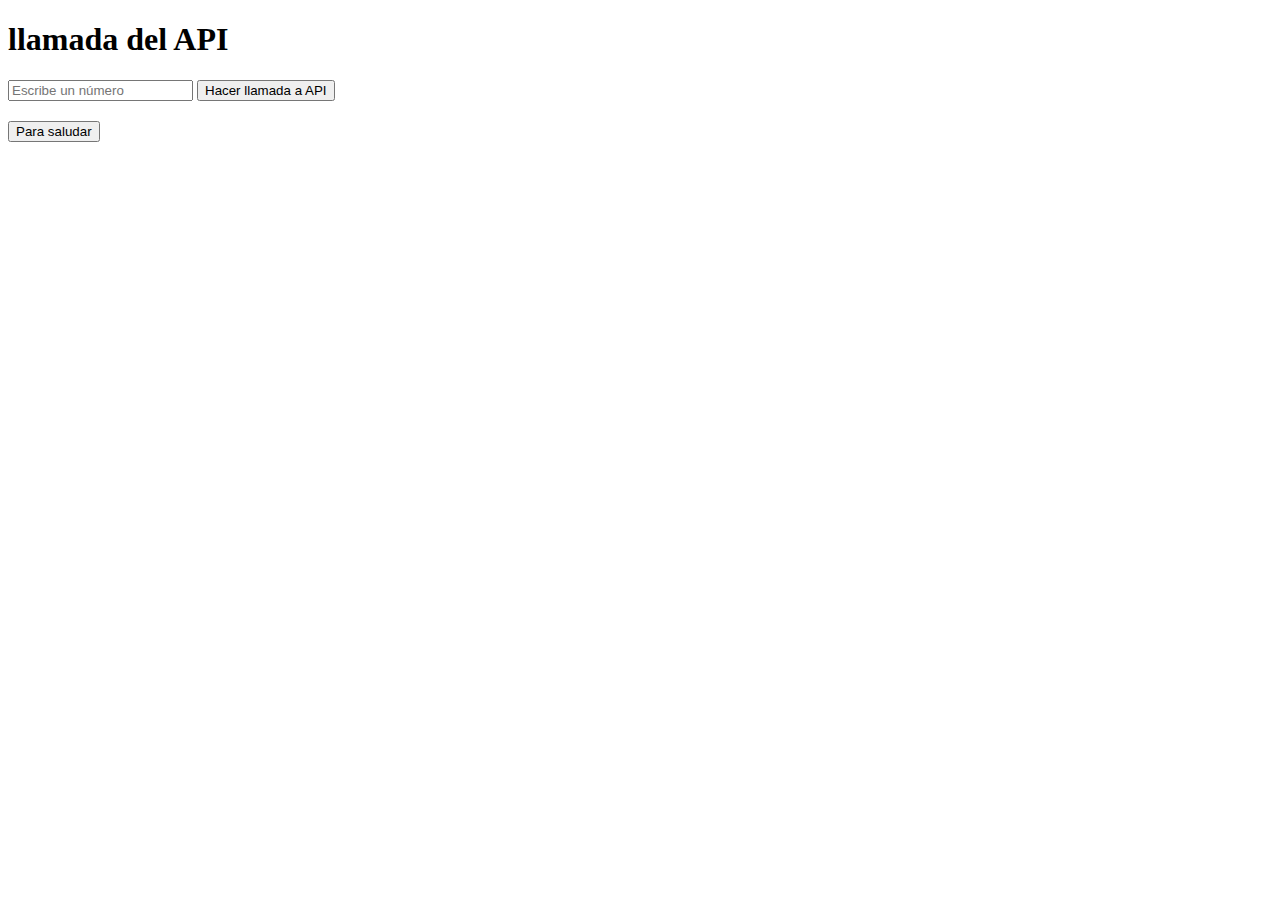
<file: Promesas/promesa.html>
<!DOCTYPE html>
<html lang="en">
<head>
  <meta charset="UTF-8">
  <meta name="viewport" content="width=device-width, initial-scale=1.0">
  <title>Promesa: Llamada a API</title>
  <style>
    #resultado {
      margin-top: 20px;
      font-size: 18px;
    }
    .exito {
      color: green;
    }
    .fracaso {
      color: red;
    }
  </style>
</head>
<body>
  <h1>llamada del API</h1>
  <input type="text" id="numero" placeholder="Escribe un número" />
  <button id="llamarApi">Hacer llamada a API</button>
  
  <div id="resultado"></div>
  <button onclick="saludos()">Para saludar</button>

  <script>
    const numberInput = document.getElementById('numero');
    const boton = document.getElementById('llamarApi');
    const resultado = document.getElementById('resultado');
    const correo = document.getElementById('correo');
    
    boton.addEventListener('click', () => {
      const numberValue = parseInt(numberInput.value.trim()); // Convertir el valor de input a número, con .trim() para eliminar espacios

      /*if (isNaN(numberValue) || numberValue > 10 || numberValue < 1) {
        alert('Por favor, introduce un número válido entre 1 y 10.');
        return; // Salir de la función si el número no es válido o es mayor que 10
      }*/

      // Si el número es válido, hacemos la llamada a la API
      hacerLlamadaApi(numberValue)
        .then((data) => {
          // Mostrar resultado exitoso si la API devuelve datos
          mostrarResultado(`Éxito: Usuario encontrado - ${data.name} - ${data.email} - ${data.address.city}`, true);
        })
        .catch((error) => {
          // Mostrar mensaje de error si la llamada a la API falla
          mostrarResultado(`Fracaso: ${error.message}`, false);
        });
    });

    function saludos(){
      
      console.log("Desde metodo saludos->: "+saludo());
    }

    function saludo(){
      return "Hola "+(1+1);
    }
    
    function hacerLlamadaApi(userId) {

      return new Promise((resolve, reject) => {
        // Usamos el ID introducido por el usuario para hacer la llamada a la API
        fetch(`https://jsonplaceholder.typicode.com/users/${userId}`)
          .then((response) => {
              console.log(response);
              if (response.ok) {
                return response.json(); // Si la respuesta es exitosa, convertirla a JSON
              } else {
                reject(new Error('Usuario no encontrado.'));
              }
            })
          .then((datas) => resolve(datas)) // Resolver la promesa con los datos obtenidos
          .catch(() => reject(new Error('No se pudo conectar con la API.'))); // Error en la conexión
      });
    
    }

    function mostrarResultado(mensaje, exito) {
      // Actualizar el contenido del div con el id "resultado"
      resultado.textContent = mensaje;
      resultado.className = exito ? 'exito' : 'fracaso';
    }
  </script>
</body>
</html>
</file>
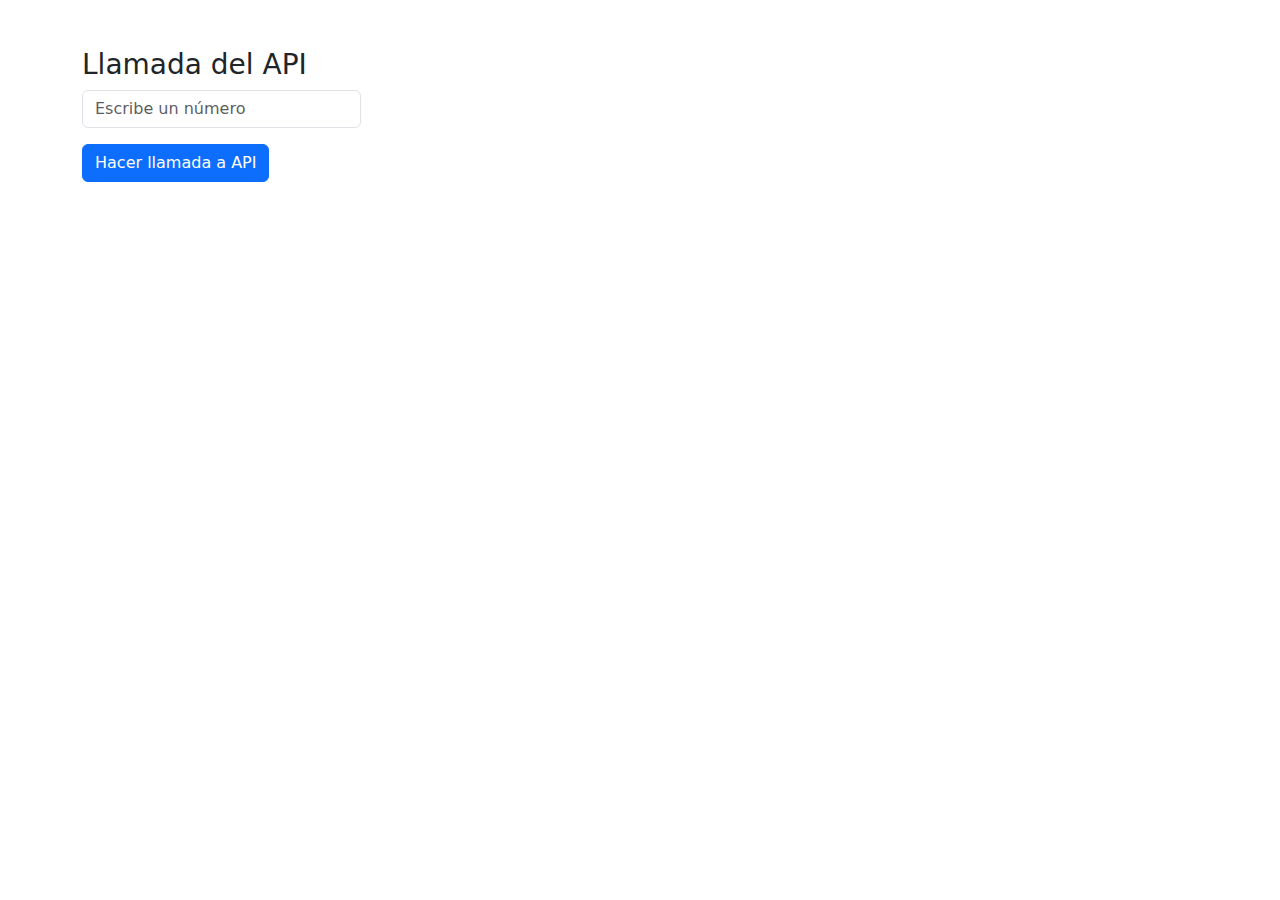
<file: Promesas/tareaPromesa.html>
<!DOCTYPE html>
<html lang="en">
<head>
  <meta charset="UTF-8">
  <meta name="viewport" content="width=device-width, initial-scale=1.0">
  <link href="https://cdn.jsdelivr.net/npm/bootstrap@5.3.3/dist/css/bootstrap.min.css" rel="stylesheet">
  <title>Promesa: Llamada a API</title>
  <style>
    .exito {
      color: green;
    }
    .fracaso {
      color: red;
    }
  </style>
</head>
<body>
  <div class="container mt-5">
    <h3>Llamada del API</h3>
    <div class="w-25">
        <input class="form-control mb-3" type="text" id="numero" placeholder="Escribe un número" />
        <button class="btn btn-primary mb-3" id="llamarApi">Hacer llamada a API</button>
    </div>
    <div class="w-25" id="user-card">
        <div class="card-body mt-0">
            <p class="fs-6" id="resultado"></p>
            <h5 class="card-title fs-3" id="card-title"></h5>
            <h6 class="card-subtitle text-body-secondary mb-3" id="card-subtitle"></h6>
            <p class="card-text mb-0" id="card-text"></p>
            <p class="card-text" id="card-text-secondary"></p>
        </div>
    </div>
  </div>

  <script>
    const numberInput = document.getElementById('numero');
    const boton = document.getElementById('llamarApi');
    const resultado = document.getElementById('resultado');
   
    const card = document.getElementById('user-card');
    const cardTitle = document.getElementById('card-title');
    const cardSubtitle = document.getElementById('card-subtitle');
    const cardText = document.getElementById('card-text');
    const cardTextSec = document.getElementById('card-text-secondary');

    boton.addEventListener('click', () => {
        const numberValue = parseInt(numberInput.value.trim()); // Convertir el valor de input a número, con .trim() para eliminar espacios

        /* if (isNaN(numberValue) || numberValue > 10 || numberValue < 1) {
            alert('Por favor, introduce un número válido entre 1 y 10.');
            return; // Salir de la función si el número no es válido o es mayor que 10
        } */

        // Si el número es válido, hacemos la llamada a la API
        hacerLlamadaApi(numberValue)
            .then((data) => {
                // Mostrar resultado exitoso si la API devuelve datos
                mostrarResultado(`Éxito: Usuario encontrado`, true);
                actualizarCard(data, true);
            })
            .catch((error) => {
                // Mostrar mensaje de error si la llamada a la API falla
                mostrarResultado(`Fracaso: ${error.message}`, false);
                actualizarCard("", false);
            });
    });

    function hacerLlamadaApi(userId) {
        return new Promise((resolve, reject) => {
            // Usamos el ID introducido por el usuario para hacer la llamada a la API
            fetch(`https://jsonplaceholder.typicode.com/users/${userId}`)
                .then((response) => { //validar consulta
                  console.log(response);
                    if (response.ok) {
                        return response.json(); // Si la respuesta es exitosa, convertirla a JSON
                    } else {
                        reject(new Error('Usuario no encontrado.'));
                    }
                })
                .then((data) => resolve(data)) // Resolver la promesa con los datos obtenidos
                .catch(() => reject(new Error('No se pudo conectar con la API.'))); // Error en la conexión
        });
    }

    function mostrarResultado(mensaje, exito) {
        // Mostrar el mensaje de éxito o fracaso en el div "resultado"
        resultado.textContent = mensaje;
        resultado.className = exito ? 'exito' : 'fracaso';
    }

    function actualizarCard(data, exito) {
        if(exito){
            card.classList.add("card");

            // Actualizar el contenido del card con los datos de la API
            cardTitle.textContent = data.name;
            cardSubtitle.textContent = data.username;
            cardText.textContent = `Email: ${data.email}`;
            cardTextSec.textContent = `Ciudad: ${data.address.city}`;
        } else {
            card.classList.add("card");
            cardTitle.textContent = "";
            cardSubtitle.textContent = "";
            cardText.textContent = `Email: `;
            cardTextSec.textContent = `Ciudad: `;
        }
    }
  </script>

  <script src="https://cdn.jsdelivr.net/npm/bootstrap@5.3.3/dist/js/bootstrap.bundle.min.js"></script>
</body>
</html>
</file>
<file: asyncAwait/css/styles.css>
body {
  font-family: Arial, sans-serif;
  background-color: #f4f4f4;
  display: flex;
  justify-content: center;
  align-items: center;
  height: 100vh;
  margin: 0;
}

.container {
  background-color: white;
  padding: 20px;
  border-radius: 8px;
  box-shadow: 0 4px 8px rgba(0, 0, 0, 0.1);
  width: 300px;
  text-align: center;
}

.card {
  display: flex;
  flex-direction: column;
  gap: 10px;
  width: 250px;
  margin: 20px auto;
}

h1 {
  font-size: 24px;
}

button {
  padding: 10px 20px;
  background-color: #007BFF;
  color: white;
  border: none;
  border-radius: 4px;
  cursor: pointer;
  margin-bottom: 20px;
}

button:hover {
  background-color: #0056b3;
}

.user-list {
  list-style-type: none;
  padding: 0;
}

.userSelect{
  width: 200px;
  padding: 5px;
  font-size: 16px;
}

.user {
  background-color: #e9e9e9;
  padding: 10px;
  margin: 5px 0;
  border-radius: 4px;
}

.error-message {
  color: red;
  font-weight: bold;
}

.selectstyle {
  padding: 10px 20px;
}
</file>
<file: asyncAwait/css/styles2.css>
body {
    font-family: Arial, sans-serif;
    background-color: #f4f4f4;
    display: flex;
    justify-content: center;
    align-items: center;
    height: 100vh;
    margin: 0;
  }
  
  .container {
    background-color: white;
    padding: 20px;
    border-radius: 8px;
    box-shadow: 0 4px 8px rgba(0, 0, 0, 0.1);
    width: 350px;
    text-align: center;
  }

  .card {
    display: flex;
    flex-direction: column;
    gap: 10px;
    width: 250px;
    margin: 20px auto;
  }
  
  h1 {
    font-size: 24px;
  }
  
  button {
    padding: 10px 20px;
    background-color: #007BFF;
    color: white;
    border: none;
    border-radius: 4px;
    cursor: pointer;
    margin-bottom: 20px;
  }
  
  button:hover {
    background-color: #0056b3;
  }
  
  .user-list {
    list-style-type: none;
    padding: 0;
    height: 2.3em;
    padding-left: 0.5rem;
  }
  
  .user {
    background-color: #e9e9e9;
    padding: 10px;
    margin: 5px 0;
    border-radius: 4px;
  }
  
  .error-message {
    color: red;
    font-weight: bold;
  }


  button, select {
    width: 100%;
    padding: 10px;
    border-radius: 5px;
    font-size: 16px;
    box-sizing: border-box; /* Incluye el padding en el cálculo del ancho total */
    transition: all 0.3s ease; /* Animación suave en los cambios */
}

/* Estilos para el botón */
button {
    background-color: #007BFF;
    color: white;
    border: none;
    cursor: pointer;
}

button:hover {
    background-color: #0056b3;
}

/* Estilos para el select */
select {
    /* background-color: #f0f0f0;
    border: 1px solid #ccc; */
    color: #333;
    cursor: pointer;
}

/* Estilo de fondo cuando el select está deshabilitado */
select:disabled {
    /* background-color: #e0e0e0;
    color: #999; */
    cursor: not-allowed;
}

/* Estilo del borde en enfoque (cuando se selecciona) */
select:focus {
    outline: none;
    border-color: #007BFF;
    box-shadow: 0 0 5px rgba(0, 123, 255, 0.3);
}

/* Estilos para las opciones dentro del select */
option {
    padding: 10px;
    background-color: white;
    color: #333;
    font-size: 16px;
}

option:hover {
    background-color: #f1f1f1;
}

/* Estilo cuando el select está deshabilitado */
select:disabled option {
    background-color: #e0e0e0;
    color: #999;
}
</file>
